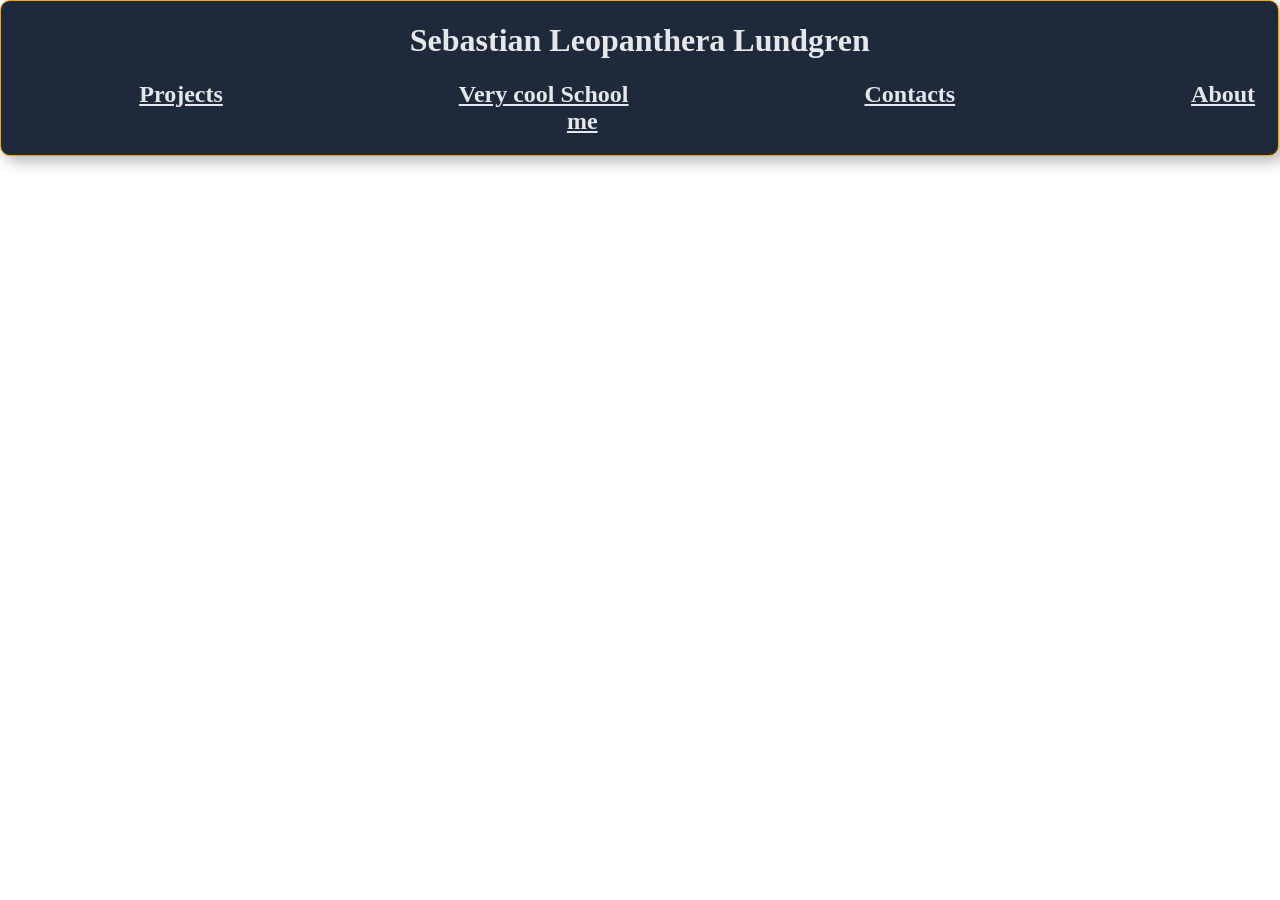
<file: FactoryGame.html>
<html>
    <head>
        <link rel="stylesheet" type="text/css" href="Style.css">
<title> Factory Game </title>
    <meta author="Sebastian Leopanthera Lundgren">
        <div class="Background">
            <div class="Overhead">
                <h1>Sebastian Leopanthera Lundgren</h1>
                <h2>
                    <a href="index.html" Class="OverheadLinks">Projects</a>
                    <a href="https://www.playgroundsquad.com/en" Class="OverheadLinks">Very cool School</a>
                    <a href="#" Class="OverheadLinks">Contacts</a>
                    <a href="#" Class="OverheadLinks">About me</a>
                </h2>
            </div>
    </head>
    <body>
        </div>
    </body>
</html>
</file>
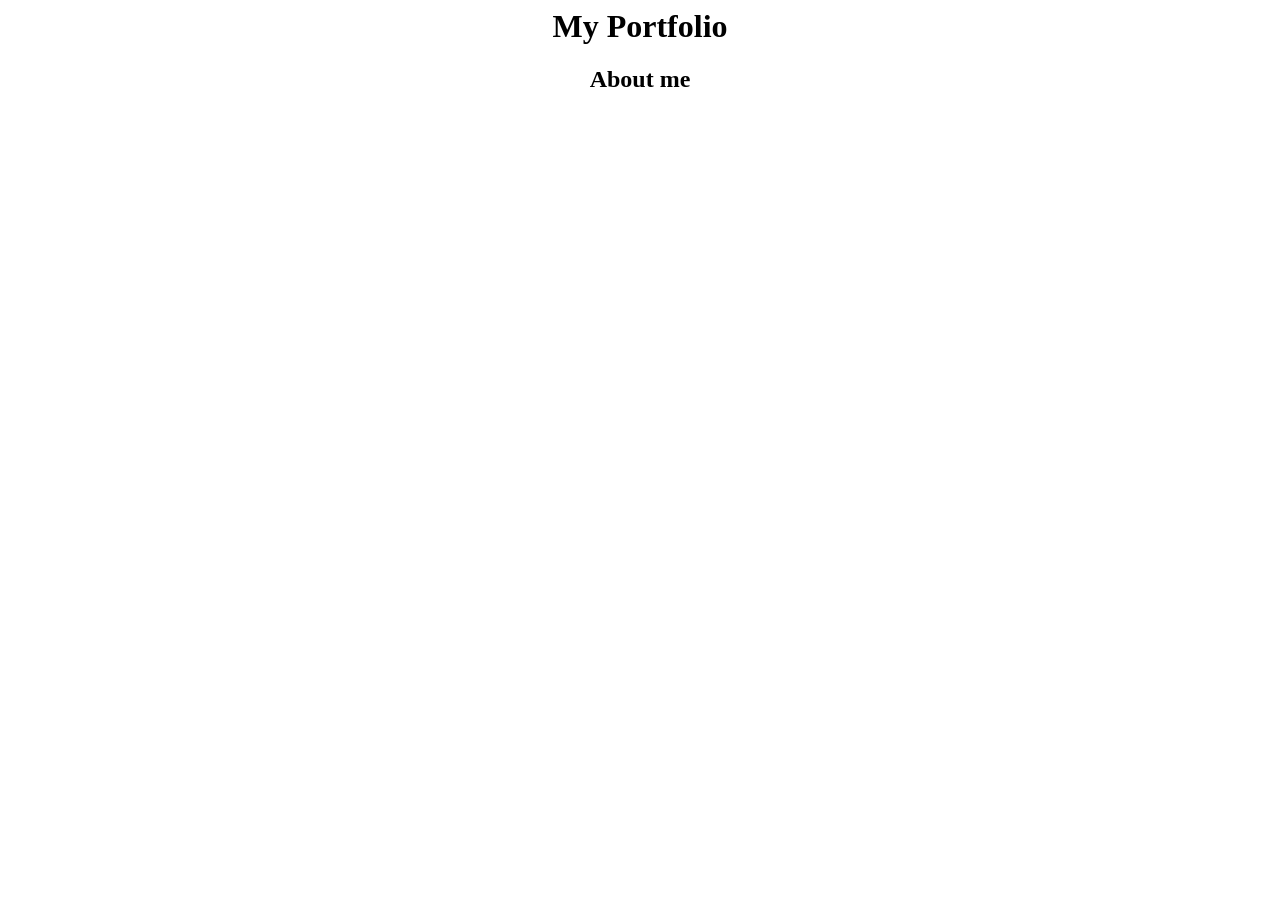
<file: webpage.html>
<html>
    <body>
        <header> <h1>My Portfolio</h1></header>
        <div>

        </div>
        <div>
        <h2>About me</h2>
        </div>
    </body>
</html>

<style>
header
{
    text-align: center;
}

h1, h2
{
    text-align: center;
}

</style>
</file>
<file: Style.css>
body
{
    margin: 0px;
    padding: 0%;
}
.Overhead
{
    position: fixed;
    z-index: 11;
    width: 99.8%;
    height: auto;
    background-color: #1E293B;
    color: #E5E7EB;
    border: 1px solid orange;
    border-radius: 10px;
    text-align: center;
    box-shadow: 5px 5px 15px rgba(0,0,0,0.3);
}
.Overhead-Container
{
    display: grid;
    grid-template-columns: repeat(3, 1fr);
}
.OverheadLinks
{
    margin:9%;
    text-align: center;
    color: #E5E7EB;
}
.VideoContainer
{
    position: relative;
    width: 100%;
    height: auto;
    text-align: center;
}
.VideoContainer video
{
    position: fixed;
    width: 100%;
    height: 100%;
    object-fit: cover;
    display: block;
}

/*
* CLEAR OUT GARBAGE
* Define what a project cell is and make sure you can insert or have a template or map the different projects in the grid.
* Aka: Same css on all projects and seperate grid location fully to a template or map.
* Find or make same size pictures -> low prio
* Fix all other pages too.
*/
.Grid-Container
{
    display: grid;
    padding-top: 12%;
    grid-template-columns: repeat(10, 1fr);
    grid-template-rows: repeat(6, 1fr);
    justify-content: center;
    width: 100%;

    position: absolute;
    z-index: 10;
}

.Grid-Item-Project-1
{
    display: subgrid;
    text-align: center;
    grid-template-columns: repeat(2, 1fr);

    border-radius: 10px;
    border: 1px solid orange;

    background-color:#1E293B;
    color: rgb(122, 45, 71);

    grid-row: 1 / span 1;
    grid-column: 2 / span 3;
}

.Grid-Item-Project-2
{
    display: subgrid;
    text-align: center;
    grid-template-columns: repeat(2, 1fr);

    border-radius: 10px;
    border: 1px solid orange;

    background-color:#1E293B;
    color: rgb(122, 45, 71);

    grid-row: 1 / span 1;
    grid-column: 7 / span 3;
}

.Grid-Item-Project-3
{
    display: subgrid;
    text-align: center;
    grid-template-columns: repeat(2, 1fr);

    border-radius: 10px;
    border: 1px solid orange;

    background-color:#1E293B;
    color: rgb(122, 45, 71);

    grid-row: 3 / span 1;
    grid-column: 2 / span 3;
}

.Grid-Item-Project-4
{
    display: subgrid;
    text-align: center;
    grid-template-columns: repeat(2, 1fr);

    border-radius: 10px;
    border: 1px solid orange;

    background-color:#1E293B;
    color: rgb(122, 45, 71);

    grid-row: 3 / span 1;
    grid-column: 7 / span 3;
}
.Grid-Item-Project-5
{
    display: subgrid;
    text-align: center;
    grid-template-columns: repeat(2, 1fr);

    border-radius: 10px;
    border: 1px solid orange;

    background-color:#1E293B;
    color: rgb(122, 45, 71);

    grid-row: 5 / span 1;
    grid-column: 2 / span 3;
}

.Project-Div-Link
{
    display: grid;
    grid-template-columns: repeat(2, 1fr);
    grid-template-rows: repeat(1, 1fr);
}

.Text-Grid
{
    color: #E5E7EB;

    grid-column: 1 / span 1;
    grid-row: 1 / span 1;
    margin: 10%;
}
.Project-Image-Div
{
    grid-column: 2 / span 1;
    grid-row: 1 / span 1;
    margin: 10%;
}
.Project-Image-Div img
{
    vertical-align: middle;
    width: 100%;
    height: 150px;
    border-radius: 10px;
    border: 1px solid orange;
}
.Image-Div img
{
    vertical-align: middle;
    width: 100%;
    height: auto;
    border-radius: 10px;
    border: 1px solid orange;
}

.Centered-Grid-Container
{
    display: grid;
    padding-top: 10%;
    text-align: center;
    width: 100%;

    position: absolute;
    z-index: 10;
}
.Contacts-Grid-Item
{
    display: grid;
    text-align: center;
    
    border-radius: 10px;
    border: 1px solid orange;
    margin-left: 35%;
    margin-right: 35%;
    margin-top: 10%;
    padding-left: 2.5%;
    padding-right: 2.5%;
    background-color:#1E293B;
    color: rgb(122, 45, 71);
}
.Contacts-Grid-Item div
{
    margin-left: 3%;
    text-align: left;
    margin-bottom: 1%;
    margin-top: 1%;
}
.Paragraph
{
    text-align: left;
}
.Contacts-Paragraph
{
    text-align: left;
}
.Grid-Container a
{
    width: 100%;
    height: auto;
    text-decoration: none;
}

.Contacts-Text-grid
{
    display: grid;
    grid-template-columns: repeat(2, 2fr);
    color: #E5E7EB;
    align-items: center;
}
.Adjust-Image {
    display: inline-block;
    height: 100%;
    vertical-align: middle;
}
.Project-Container
{
    display: grid;
    text-align: center;
    width: 100%;
    position: absolute;
    z-index: 10;
}
.Project-Item
{
    display: grid;
    margin-top: 10%;
    border-radius: 10px;
    border: 1px solid orange;
    margin-left: 20%;
    margin-right: 20%;
    background-color:#1E293B;
    color: rgb(122, 45, 71);
}
.Project-Item-In-Depth
{
    display: grid;
    margin-top: 5%;
    margin-bottom: 5%;
    border-radius: 10px;
    border: 1px solid orange;
    margin-left: 40%;
    margin-right: 40%;
    background-color:#1E293B;
    color: rgb(122, 45, 71);
}
.Project-Item div
{
    margin: 5%;
}
.Title
{
    text-align: center;
}
.Project-Description
{
    text-align: left;
    line-height: 160%;
}
br
{
    margin-bottom: 1.5rem;
}
.Project-Item-With_Image
{
    display: grid;
    text-align: center;
    grid-template-columns: repeat(2, 1fr);
    margin-top: 5%;
    border-radius: 10px;
    border: 1px solid orange;
    margin-left: 20%;
    margin-right: 20%;
    background-color:#1E293B;
    color: rgb(122, 45, 71);
}
.Project-Item-With_Image img
{
    width: 100%;
    height: 100%;
    text-align: center;
}
.Project-Text-grid
{
    grid-template-Rows: repeat(2, 1fr);
    color: #E5E7EB;
    margin: 5%;
}
.FinalBlaze-Sticky-Grid
{
    display: grid;
    grid-template-columns: repeat(1, 1fr);
    margin-top: 20%;
    border-radius: 10px;
    border: 1px solid orange;
    background-color:#1E293B;
    text-align: center;
    color: #E5E7EB;
}
.FinalBlaze-Sticky-Item
{
    grid-column: 1 / span 1;
    grid-row: 1 / span 1;
}

/*Fixed grid*/
.Fixed-Grid-Container
{
    position: fixed;
    display: grid;
    grid-template-columns: repeat(24, 1fr);
    grid-template-rows: repeat(12, 1fr);
}
.Fixed-Grid-Item
{
    border-radius: 10px;
    border: 1px solid orange;
    background-color:#1E293B;
    text-align: center;
    color: #E5E7EB;
    grid-column: var(--start_x) / span var(--width);
    grid-row: var(--start_y) / span var(--height);
}

@media (max-width: 768px)
{
    /*FIX SPACE BETWEEN TO BE WAY SMALLER
    * Probably 2rows project 1 row empty 2 rows project 1 row empty etc...
    * Maybe other design for image as well (fill image over full project div and tint it or set Text above image??)
    * Shrink with more space in between or have only 1 column for projects.
    *
    *Remove garbage and apply settings to other pages too.
    *
    */
    .Grid-Container{
        
        grid-template-columns: repeat(1, 1fr);
        scale: 90%;
        margin-top: 10%;
    }
    .Grid-Item
    {
        margin-left: 10%;
        margin-right: 10%;
    }
    .Contacts-Grid-Item
    {
        margin-left: 15%;
        margin-right: 15%;
        margin-top: 25%;
        padding-left: 5%;
        padding-right: 5%;
    }
    .Contacts-Text-grid
    {
        grid-template-Columns: repeat(2, 4fr);
        color: #E5E7EB;
        margin-bottom: 5%;
        align-items: center;
    }
    .Contacts-Text-grid h4, h3, h2
    {
        font-size: 0.8rem;
    }

    .Overhead
    {
        width: 99.7%;   
        align-self: center;
        height: auto;
        font-size:x-small;
        
    }
    .Project-Container
    {
        padding-top: 10%;
    }
    .Project-Item
    {
        margin-left: 50%;
        transform: translateX(-50%);
        width: 80%;
    }
    .Project-Item-With_Image
    {
        margin-left: 50%;
        margin-top: 10%;
        transform: translate(-50%);
        width: 80%;
    }
}
</file>
